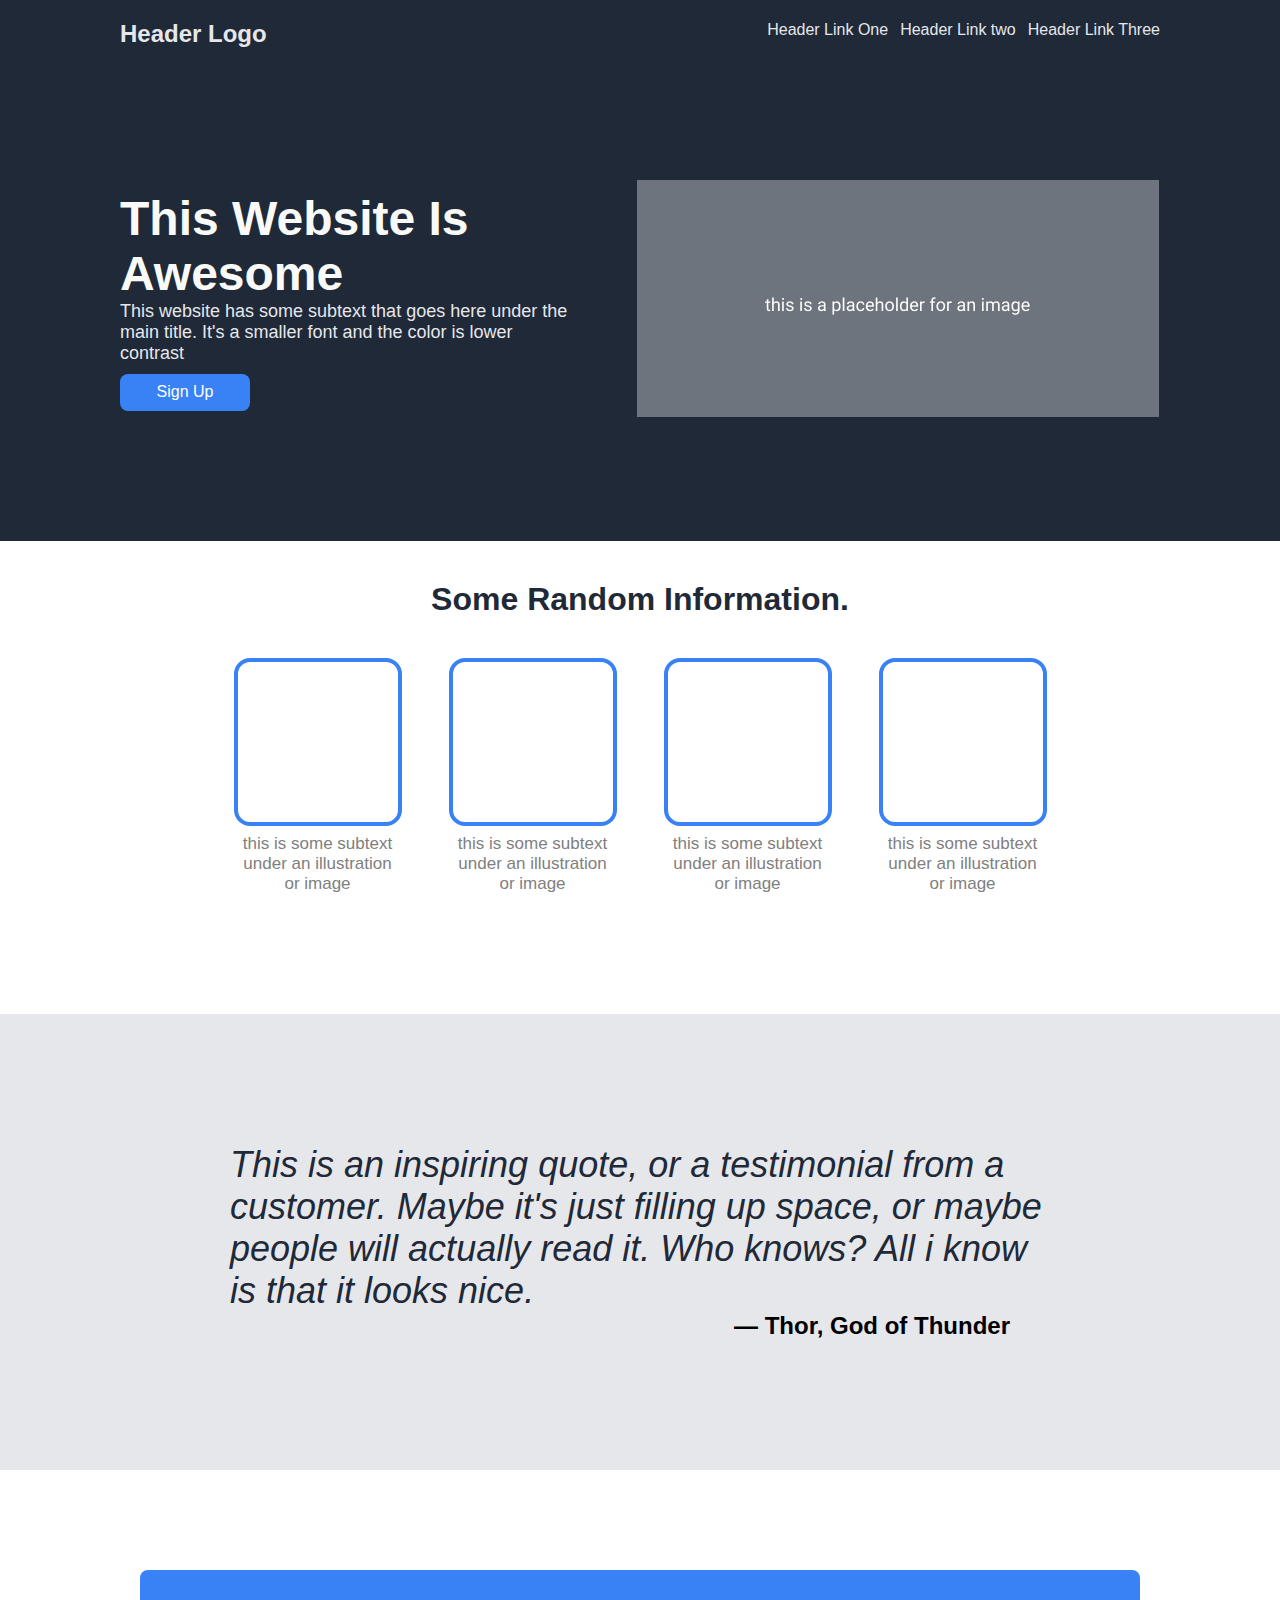
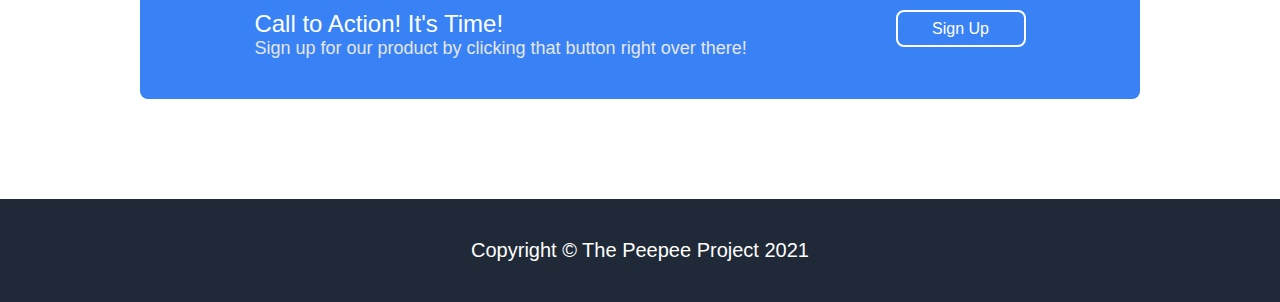
<file: index.html>
<!DOCTYPE html>
<html lang="en">
<head>
    <meta charset="UTF-8">
    <meta http-equiv="X-UA-Compatible" content="IE=edge">
    <meta name="viewport" content="width=device-width, initial-scale=1.0">
    <title>Document</title>
    <link rel="stylesheet" href="style.css">
</head>
<body>
    <div class="header">
        <h3 class="logo"><a href="index.html">
            Header Logo
        </a></h3>
        <ul class="links">
            <li class="link1"><a href="http://google.com">Header Link One</a></li>
            <li class="link2"><a href="http://google.com">Header Link two</a></li>
            <li><a href="http://google.com">Header Link Three</a></li>
        </ul>
    </div>
    <div class="hero">
        <div class="left">
            <h1> This Website Is Awesome </h1>
            <div class="hero-info">This website has some subtext that goes here under the main title. 
                    It's a smaller font and 
            the color is lower contrast</div>
            <button class="button">Sign Up</button>
        </div>
        <div class="right">
            <img class="image" src="./images/hero-image.png">
        </div>
    </div>
    <h2 class="title">Some Random Information.</h2>
    <div class="container">
        <div class="info">
            <div class="box"></div>
            <div class="text">this is some subtext under an illustration or image</div>
        </div>
        <div class="info">
            <div class="box"></div>
            <div class="text">this is some subtext under an illustration or image</div>
        </div>
        <div class="info">
            <div class="box"></div>
            <div class="text">this is some subtext under an illustration or image</div>
        </div>
        <div class="info">
            <div class="box"></div>
            <div class="text">this is some subtext under an illustration or image</div>
        </div>
    </div>
    <div class="quote">
        <div class="quote-text">
            This is an inspiring quote, or a testimonial from a customer. Maybe it's just filling up
            space, or maybe people will actually read it. Who knows? All i know is that it looks nice.
        </div>
        <div class="credit">― Thor, God of Thunder</div>
    </div>
    <div class="CTA">
        <div class="CTA-Container">
            <div class="calltitle">Call to Action! It's Time!</div>
            <div class="calltext">Sign up for our product by clicking that button right over there!</div>
        </div>
        <button class="button callbutton">Sign Up</button>

    </div>
    <div class="footer">
        Copyright  ©  The Peepee Project 2021
    </div>
</body>
</html>
</file>
<file: style.css>
body {
  /* border: 2px solid red; */
  display: flex;
  flex-direction: column;
  margin: 0;
  font-family: Arial, Helvetica, sans-serif;
}

.header {
  /* border: 2px solid red; */
  background: #1F2937;
  color: white;
  display: flex;
  justify-content: space-between;
  padding: 5px 120px;
  /* align-items: center; */
}

h1 {
  font-size: 48px;
  font-weight: bold;
  color: #F9FAF8;
  margin: 0;
}

h2 {
  margin: 0;
}

a {
  color: #E5E7EB;
  text-decoration: none;
}

.links{
  padding: 0;
  /* border: 2px solid red; */
  display: flex;
  list-style-type: none;
  /* align-items: flex-end; */
  gap: 12px;
  color: #E5E7EB;
}


.logo {
  /* border: 2px solid red; */
  font-size: 24px;
  color: #F9FAF8;
  margin-top: 15px;
  margin-bottom: 0px;
}

 /* *** Next Section *** */

.hero {
  /* border: 2px solid red; */
  color: white;
  background: #1F2937;
  display: flex;
  justify-content: space-between;
  align-items: center;
  padding: 120px;
  /* gap: 80px; */
}

.left {
  /* border: 2px solid green; */
  max-width: 460px;
  display: flex;
  /* flex-wrap: wrap; */
  flex-direction: column;
  align-items: flex-start;
  /* min-width: 300px; */
}

.right {
  /* border: 2px solid yellow; */
}
.hero-info {
  /* border: 2px solid salmon; */
  margin-bottom: 10px;
  font-size: 18px;
  color: #E5E7EB;
}

img {
  /* border: 2px solid red; */
  /* width: 523px;
  height: 235px; */
  flex: 1 1 auto;
}

.image {
  /* align-self: flex-en; */
}

.button {
  /* border: 2px solid red; */
  color: white;
  font-size: 16px;
  /* font-weight:900; */
  background: #3882F6;
  width: 130px;
  height: 37px;
  /* display: flex;
  align-items: center;
  justify-content: center; */
  border-radius: 8px;
  border: none;
}

/*
      *** next section ***
*/

.title {
  align-self: center;
  font-size: 32px;
  font-weight: bold;
  color: #1F2937;
  margin: 40px;
}
.container{
  /* border: 2px solid red; */
  display: flex;
  justify-content: center;
  gap: 65px;
  margin-bottom: 120px;
}

.info {
  max-width: 150px;
  min-width: 150px;
  /* border: 2px solid red; */
  display: flex;
  flex-direction: column;
  align-items: center;
  text-align: center;
}

.box {
  /* border: 2px solid red; */
  height: 160px;
  width: 160px;
  border: 4px solid #3882F6;
  border-radius: 16px;
  margin-bottom: 8px;
}

.text {
  color: gray;
  font-size: 17px;
}

/*    *** next section *** */

.quote {
  background-color: #E5E7EB;
  display: flex;
  flex-direction: column;
  /* padding: 70px; */
  justify-content: center;
  align-items: center;
  padding: 130px 230px;
}

.quote-text {
  font-size: 36px;
  font-style: italic;
  color: #1F2937;
  font-weight:100;
}

.credit {
  align-self: flex-end;
  font-weight: bold;
  font-size: 24px;
  padding-right: 40px;
}

/*    *** next section *** */

.CTA {
  color: white;
  background-color: #3882F6;
  margin: 100px 140px;
  border-radius: 8px;
  display: flex;
  justify-content: space-around;
  padding: 40px;

}

.CTA-Container {
  /* border: 2px solid salmon; */
  display: flex;
  flex-direction: column;
  /* justify-content: flex-start; */
  /* align-items: center; */
  /* padding: 60px; */

}

.calltitle {
  font-size: 24px;
}

.calltext {
  font-size: large;
  color: #E5E7EB;
}

.callbutton {
   border: 2px solid white;
}

.footer {
  color: white;
  font-size: 20px;
  font-weight:0;
  background-color: #1F2937;
  display: flex;
  justify-content: center;
  align-items: center;
  padding: 40px;
}
</file>
